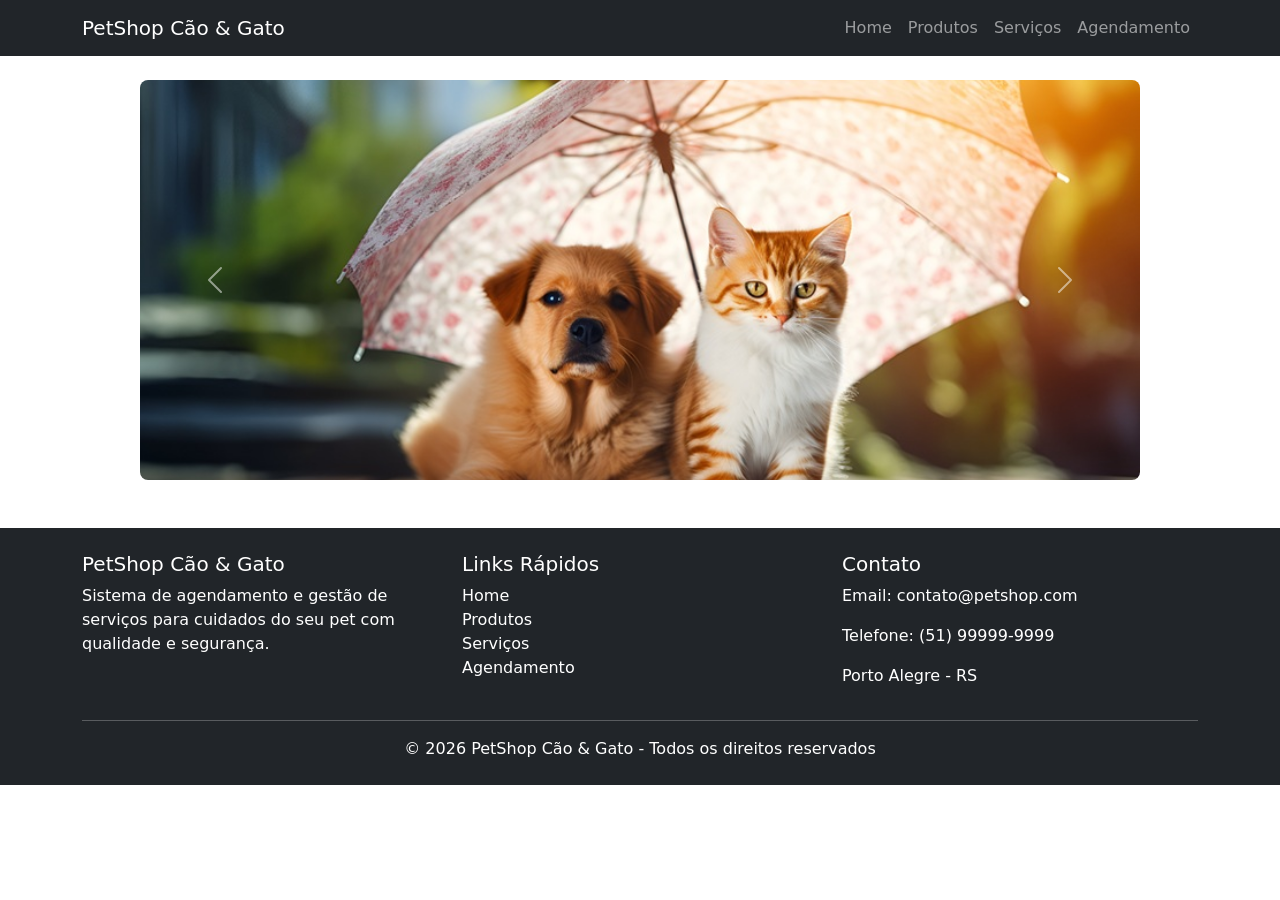
<file: index.html>
<!DOCTYPE html>
<html lang="pt-BR">

<head>

<!-- Define padrão de caracteres (acentos funcionando corretamente) -->
<meta charset="UTF-8">

<!-- Responsividade para dispositivos móveis -->
<meta name="viewport" content="width=device-width, initial-scale=1.0">

<!-- Título da página (aba do navegador) -->
<title>PetShop Cão & Gato</title>

<!-- Importação do Bootstrap (estilização pronta) -->
<link href="https://cdn.jsdelivr.net/npm/bootstrap@5.3.0/dist/css/bootstrap.min.css" rel="stylesheet">

<!-- CSS personalizado do projeto -->
<link rel="stylesheet" href="css/style.css">

</head>

<body>

<!-- =============================
     NAVBAR (MENU SUPERIOR)
============================= -->
<nav class="navbar navbar-expand-lg navbar-dark bg-dark">

<div class="container">

<!-- Nome / Logo do sistema -->
<a class="navbar-brand" href="index.html">PetShop Cão & Gato</a>

<!-- Botão para menu mobile (hambúrguer) -->
<button class="navbar-toggler" type="button" data-bs-toggle="collapse" data-bs-target="#menu">
<span class="navbar-toggler-icon"></span>
</button>

<!-- Itens do menu (colapsável no mobile) -->
<div class="collapse navbar-collapse" id="menu">

<div class="navbar-nav ms-auto">

<!-- Links de navegação -->
<a class="nav-link" href="index.html">Home</a>
<a class="nav-link" href="produtos.html">Produtos</a>
<a class="nav-link" href="servicos.html">Serviços</a>
<a class="nav-link" href="cadastro.html">Agendamento</a>

</div>

</div>

</div>

</nav>


<!-- =============================
     CONTEÚDO PRINCIPAL
============================= -->
<div class="container mt-4">

<!-- Saudação dinâmica (preenchida via JavaScript) -->
<h3 id="saudacaoTempo" class="text-center mb-3"></h3>


<!-- =============================
     CARROSSEL DE IMAGENS
============================= -->
<div id="carouselExample" class="carousel slide" data-bs-ride="carousel">

<div class="carousel-inner">

<!-- Slide 1 (ativo por padrão) -->
<div class="carousel-item active">
<img src="imagem/principal/banner01.jpg" alt="imagem de cachorro e gato embaixo do guarda-chuva" class="d-block w-100">
</div>

<!-- Slide 2 -->
<div class="carousel-item">
<img src="imagem/principal/banner21.jpg" alt="imagem de cachorro e gato deitados em um tapete branco" class="d-block w-100">
</div>

<!-- Slide 3 -->
<div class="carousel-item">
<img src="imagem/principal/banner5.png" alt="imagem de cachorro tomando banho em uma banheira com espuma" class="d-block w-100">
</div>

</div>

<!-- Botão anterior -->
<button class="carousel-control-prev" type="button" data-bs-target="#carouselExample" data-bs-slide="prev">
<span class="carousel-control-prev-icon"></span>
</button>

<!-- Botão próximo -->
<button class="carousel-control-next" type="button" data-bs-target="#carouselExample" data-bs-slide="next">
<span class="carousel-control-next-icon"></span>
</button>

</div>

</div>


<!-- =============================
     RODAPÉ (FOOTER)
============================= -->
<footer class="bg-dark text-white mt-5">

<div class="container py-4">

<div class="row">

<!-- Sobre a empresa -->
<div class="col-md-4">

<h5>PetShop Cão & Gato</h5>

<p>
Sistema de agendamento e gestão de serviços
para cuidados do seu pet com qualidade e segurança.
</p>

</div>


<!-- Links rápidos -->
<div class="col-md-4">

<h5>Links Rápidos</h5>

<ul class="list-unstyled">

<li><a href="index.html" class="text-white">Home</a></li>
<li><a href="produtos.html" class="text-white">Produtos</a></li>
<li><a href="servicos.html" class="text-white">Serviços</a></li>
<li><a href="cadastro.html" class="text-white">Agendamento</a></li>

</ul>

</div>


<!-- Informações de contato -->
<div class="col-md-4">

<h5>Contato</h5>

<p>Email: contato@petshop.com</p>
<p>Telefone: (51) 99999-9999</p>
<p>Porto Alegre - RS</p>

</div>

</div>

<!-- Linha separadora -->
<hr class="bg-light">

<!-- Direitos autorais -->
<div class="text-center">
<p class="mb-0">
© 2026 PetShop Cão & Gato - Todos os direitos reservados
</p>
</div>

</div>

</footer>


<!-- =============================
     SCRIPTS
============================= -->

<!-- Bootstrap JS (necessário para navbar e carrossel funcionarem) -->
<script src="https://cdn.jsdelivr.net/npm/bootstrap@5.3.0/dist/js/bootstrap.bundle.min.js"></script>

<!-- Script principal do sistema -->
<script src="js/script.js"></script>

</body>

</html>
</file>
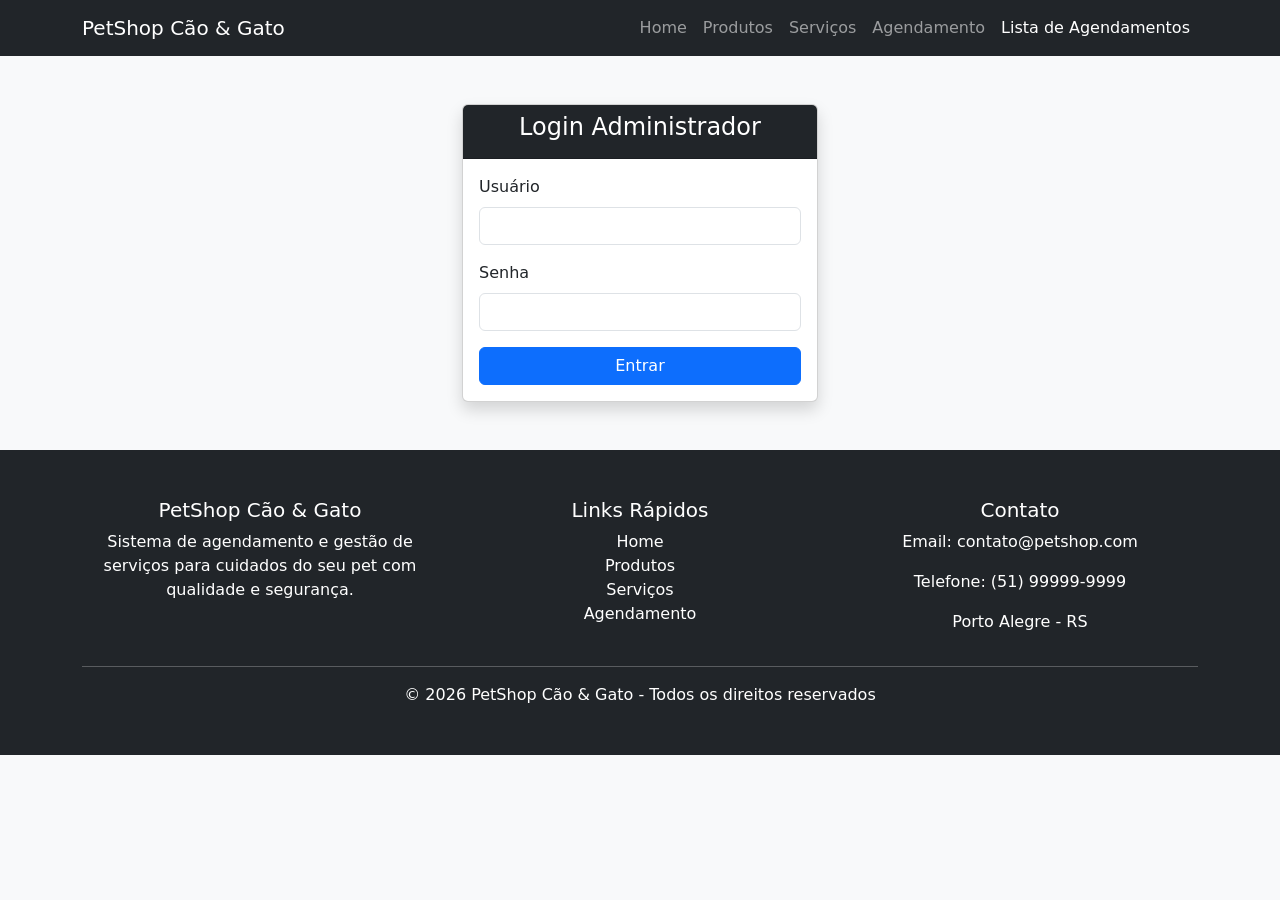
<file: listaAgendamentos.html>
<!DOCTYPE html>
<html lang="pt-BR">

<head>
<!-- Configuração de caracteres (acentuação correta) -->
<meta charset="UTF-8">

<!-- Responsividade (adaptar para celular/tablet) -->
<meta name="viewport" content="width=device-width, initial-scale=1.0">

<!-- Título da página -->
<title>Lista de Agendamentos - PetShop</title>

<!-- Importação do Bootstrap (estilização pronta) -->
<link href="https://cdn.jsdelivr.net/npm/bootstrap@5.3.0/dist/css/bootstrap.min.css" rel="stylesheet">
</head>

<body class="bg-light"> <!-- Fundo claro padrão do Bootstrap -->


<!-- =============================
     NAVBAR (BARRA SUPERIOR)
============================= -->
<nav class="navbar navbar-dark bg-dark">
<div class="container">

<!-- Título do painel administrativo -->
<span class="navbar-brand">Painel Administrador</span>

<!-- Botão de logout (chama função no script.js) -->
<button class="btn btn-danger" onclick="logout()">
Sair
</button>

</div>
</nav>


<!-- =============================
     CONTEÚDO PRINCIPAL
============================= -->
<div class="container mt-4">

<!-- Cabeçalho da página com botão de novo agendamento -->
<div class="d-flex justify-content-between mb-3">

<!-- Título da lista -->
<h3>Lista de Agendamentos</h3>

<!-- Botão para redirecionar ao cadastro -->
<a href="cadastro.html" class="btn btn-success">
Novo Agendamento
</a>

</div>


<!-- =============================
     CARD (CAIXA VISUAL)
============================= -->
<div class="card shadow">
<div class="card-body">

<!-- Permite rolagem horizontal em telas menores -->
<div class="table-responsive">

<!-- Tabela de agendamentos -->
<table class="table table-striped table-hover">

<!-- Cabeçalho da tabela -->
<thead class="table-dark">
<tr>
<th>Cliente</th>
<th>Pet</th>
<th>Serviço</th>
<th>Método</th>
<th>Data</th>
<th>Hora</th>
<th>Telefone</th>
<th>Ações</th> <!-- Botão excluir -->
</tr>
</thead>

<!-- Corpo da tabela (preenchido via JavaScript) -->
<tbody id="listaAgendamentos"></tbody>

</table>
</div>

</div>
</div>

</div>


<!-- =============================
     SCRIPT PRINCIPAL
     (responsável por:
      - carregar agendamentos
      - proteger acesso (login)
      - excluir registros
      - logout)
============================= -->
<script src="js/script.js"></script>

</body>
</html>
</file>
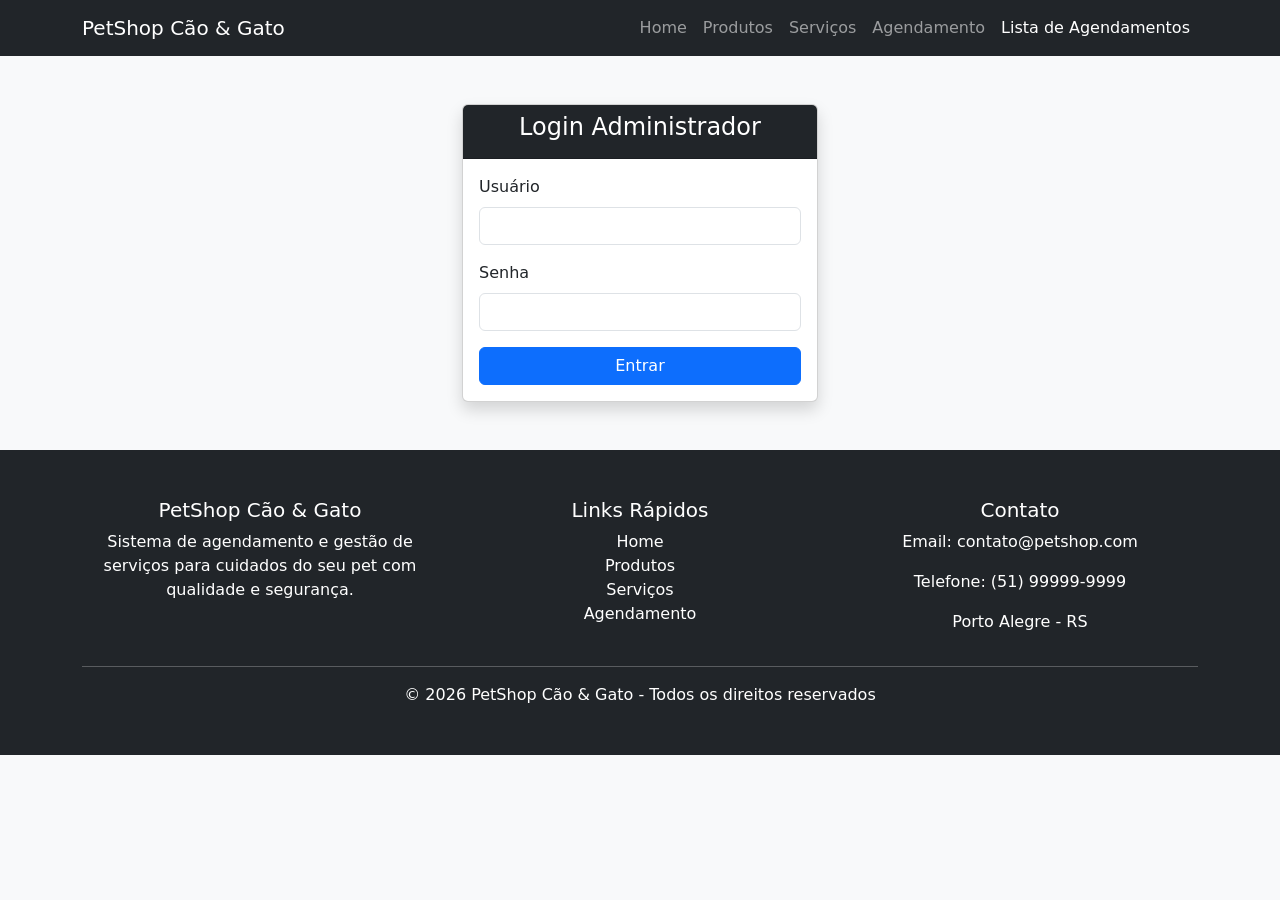
<file: login.html>
<!DOCTYPE html>
<html lang="pt-BR">

<head>

<meta charset="UTF-8">
<meta name="viewport" content="width=device-width, initial-scale=1.0">

<title>Login Administrador - PetShop</title>

<link href="https://cdn.jsdelivr.net/npm/bootstrap@5.3.0/dist/css/bootstrap.min.css" rel="stylesheet">
<link rel="stylesheet" href="css/style.css">

</head>

<body class="bg-light">

<nav class="navbar navbar-expand-lg navbar-dark bg-dark">

<div class="container">

<a class="navbar-brand" href="index.html">PetShop Cão & Gato</a>

<div class="navbar-nav ms-auto">

<a class="nav-link" href="index.html">Home</a>
<a class="nav-link" href="produtos.html">Produtos</a>
<a class="nav-link" href="servicos.html">Serviços</a>
<a class="nav-link" href="cadastro.html">Agendamento</a>
<a class="nav-link active" href="login.html">Lista de Agendamentos</a>

</div>

</div>

</nav>


<div class="container mt-5">

<div class="row justify-content-center">

<div class="col-md-4">

<div class="card shadow">

<div class="card-header bg-dark text-white text-center">
<h4>Login Administrador</h4>
</div>

<div class="card-body">

<form id="loginForm">

<div class="mb-3">
<label class="form-label">Usuário</label>
<input type="text" id="usuario" class="form-control" required>
</div>

<div class="mb-3">
<label class="form-label">Senha</label>
<input type="password" id="senha" class="form-control" required>
</div>

<div class="d-grid">
<button class="btn btn-primary">
Entrar
</button>
</div>

</form>

</div>

</div>

</div>

</div>

</div>


<footer class="text-center mt-5 p-4 bg-dark text-white">

<div class="container py-4">

<div class="row">

<div class="col-md-4">
<h5>PetShop Cão & Gato</h5>
<p>
Sistema de agendamento e gestão de serviços
para cuidados do seu pet com qualidade e segurança.
</p>
</div>

<div class="col-md-4">
<h5>Links Rápidos</h5>
<ul class="list-unstyled">
<li><a href="index.html" class="text-white">Home</a></li>
<li><a href="produtos.html" class="text-white">Produtos</a></li>
<li><a href="servicos.html" class="text-white">Serviços</a></li>
<li><a href="cadastro.html" class="text-white">Agendamento</a></li>
</ul>
</div>

<div class="col-md-4">
<h5>Contato</h5>
<p>Email: contato@petshop.com</p>
<p>Telefone: (51) 99999-9999</p>
<p>Porto Alegre - RS</p>
</div>

</div>

<hr class="bg-light">

<div class="text-center">
<p class="mb-0">
© 2026 PetShop Cão & Gato - Todos os direitos reservados
</p>
</div>

</div>

</footer>


<!-- Bootstrap JS -->
<script src="https://cdn.jsdelivr.net/npm/bootstrap@5.3.0/dist/js/bootstrap.bundle.min.js"></script>

<!-- Script principal -->
<script src="js/script.js"></script>

</body>

</html>
</file>
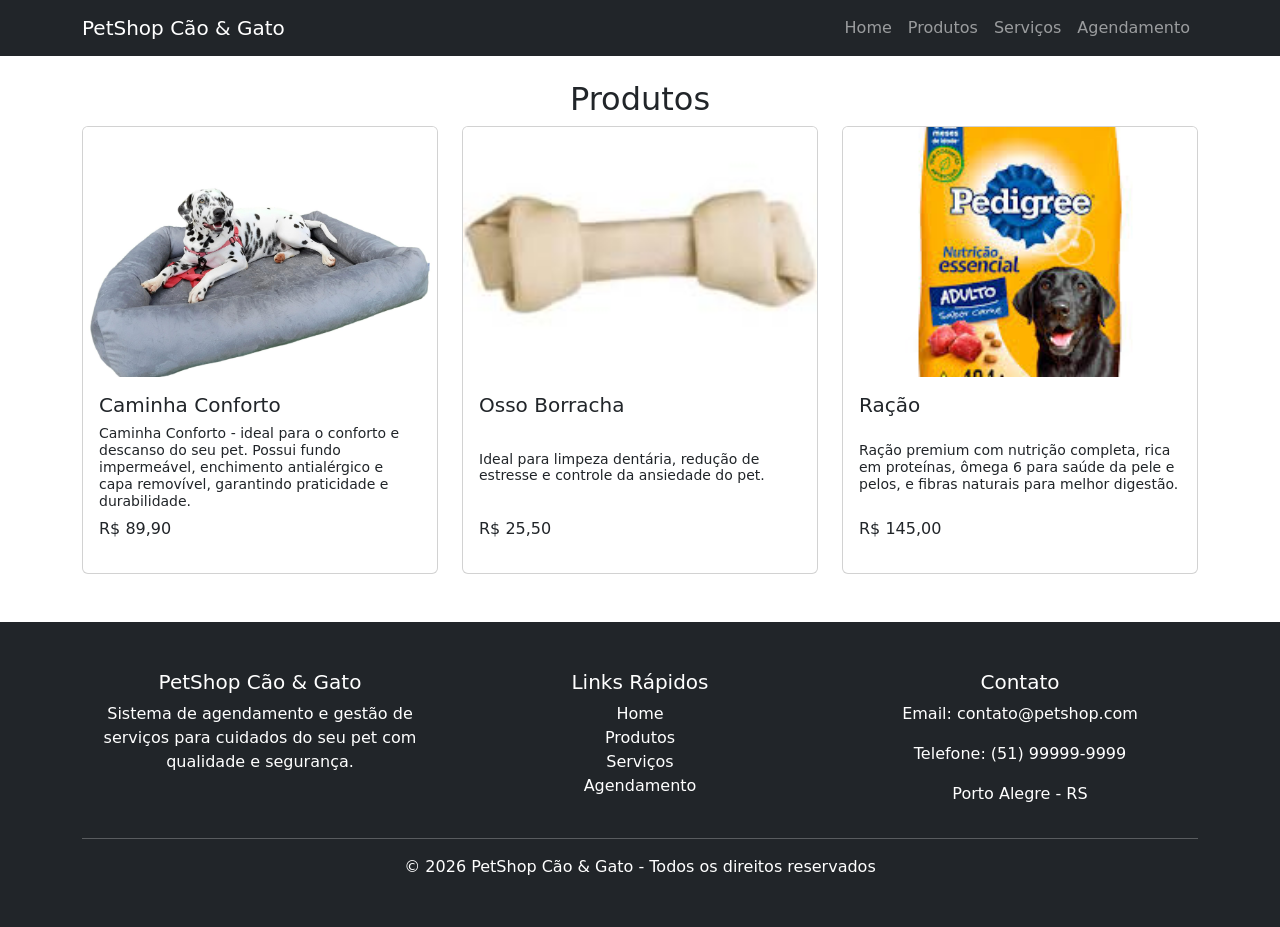
<file: produtos.html>
<!DOCTYPE html>
<html lang="pt-BR">
<head>

<!-- Define o padrão de caracteres (acentos funcionando corretamente) -->
<meta charset="UTF-8">

<!-- Responsividade para dispositivos móveis -->
<meta name="viewport" content="width=device-width, initial-scale=1.0">

<!-- Título da página -->
<title>Produtos</title>

<!-- Importação do Bootstrap (estilização pronta) -->
<link href="https://cdn.jsdelivr.net/npm/bootstrap@5.3.0/dist/css/bootstrap.min.css" rel="stylesheet">

<!-- CSS personalizado -->
<link rel="stylesheet" href="css/style.css">

</head>

<body>

<!-- =============================
     NAVBAR (MENU SUPERIOR)
============================= -->
<nav class="navbar navbar-expand-lg navbar-dark bg-dark">
<div class="container">

<!-- Nome/logo do sistema -->
<a class="navbar-brand" href="index.html">PetShop Cão & Gato</a>

<!-- Links de navegação -->
<div class="navbar-nav ms-auto">
<a class="nav-link" href="index.html">Home</a>
<a class="nav-link" href="produtos.html">Produtos</a>
<a class="nav-link" href="servicos.html">Serviços</a>
<a class="nav-link" href="cadastro.html">Agendamento</a>
</div>

</div>
</nav>


<!-- =============================
     CONTEÚDO PRINCIPAL
============================= -->
<div class="container mt-4">

<!-- Título da página -->
<h2 class="text-center">Produtos</h2>

<!-- Linha de produtos -->
<div class="row">


<!-- =============================
     PRODUTO 1
============================= -->
<div class="col-md-4">
<div class="card">

<!-- Imagem do produto -->
<img src="imagem/produtos/cama.jpg" alt="imagem de uma cama cinza para cachorros" class="card-img-top">

<div class="card-body">

<!-- Nome do produto -->
<h5>Caminha Conforto</h5>

<!-- Descrição -->
<h6>
Caminha Conforto - ideal para o conforto e descanso do seu pet.
Possui fundo impermeável, enchimento antialérgico e capa removível,
garantindo praticidade e durabilidade.
</h6>

<!-- Preço -->
<p>R$ 89,90</p>

</div>
</div>
</div>


<!-- =============================
     PRODUTO 2
============================= -->
<div class="col-md-4">
<div class="card">

<!-- Imagem -->
<img src="imagem/produtos/osso.jpg" alt="imagem de osso de borracha para morder" class="card-img-top">

<div class="card-body">

<!-- Nome -->
<h5>Osso Borracha</h5>

<!-- Descrição -->
<h6>
Ideal para limpeza dentária, redução de estresse
e controle da ansiedade do pet.
</h6>

<!-- Preço -->
<p>R$ 25,50</p>

</div>
</div>
</div>


<!-- =============================
     PRODUTO 3
============================= -->
<div class="col-md-4">
<div class="card">

<!-- Imagem -->
<img src="imagem/produtos/racao.jpg" alt="imagem de pacote de rações para cães" class="card-img-top">

<div class="card-body">

<!-- Nome -->
<h5>Ração</h5>

<!-- Descrição -->
<h6>
Ração premium com nutrição completa, rica em proteínas,
ômega 6 para saúde da pele e pelos, e fibras naturais
para melhor digestão.
</h6>

<!-- Preço -->
<p>R$ 145,00</p>

</div>
</div>
</div>


</div>

</div>


<!-- =============================
     RODAPÉ (FOOTER)
============================= -->
<footer class="text-center mt-5 p-4 bg-dark text-white">
<div class="container py-4">

<div class="row">

<!-- Sobre a empresa -->
<div class="col-md-4">
<h5>PetShop Cão & Gato</h5>
<p>
Sistema de agendamento e gestão de serviços
para cuidados do seu pet com qualidade e segurança.
</p>
</div>


<!-- Links rápidos -->
<div class="col-md-4">
<h5>Links Rápidos</h5>
<ul class="list-unstyled">
<li><a href="index.html" class="text-white">Home</a></li>
<li><a href="produtos.html" class="text-white">Produtos</a></li>
<li><a href="servicos.html" class="text-white">Serviços</a></li>
<li><a href="cadastro.html" class="text-white">Agendamento</a></li>
</ul>
</div>


<!-- Contato -->
<div class="col-md-4">
<h5>Contato</h5>
<p>Email: contato@petshop.com</p>
<p>Telefone: (51) 99999-9999</p>
<p>Porto Alegre - RS</p>
</div>

</div>

<hr class="bg-light">

<!-- Direitos autorais -->
<div class="text-center">
<p class="mb-0">
© 2026 PetShop Cão & Gato - Todos os direitos reservados
</p>
</div>

</div>
</footer>


<!-- Script principal do sistema -->
<script src="js/script.js"></script>

</body>
</html>
</file>
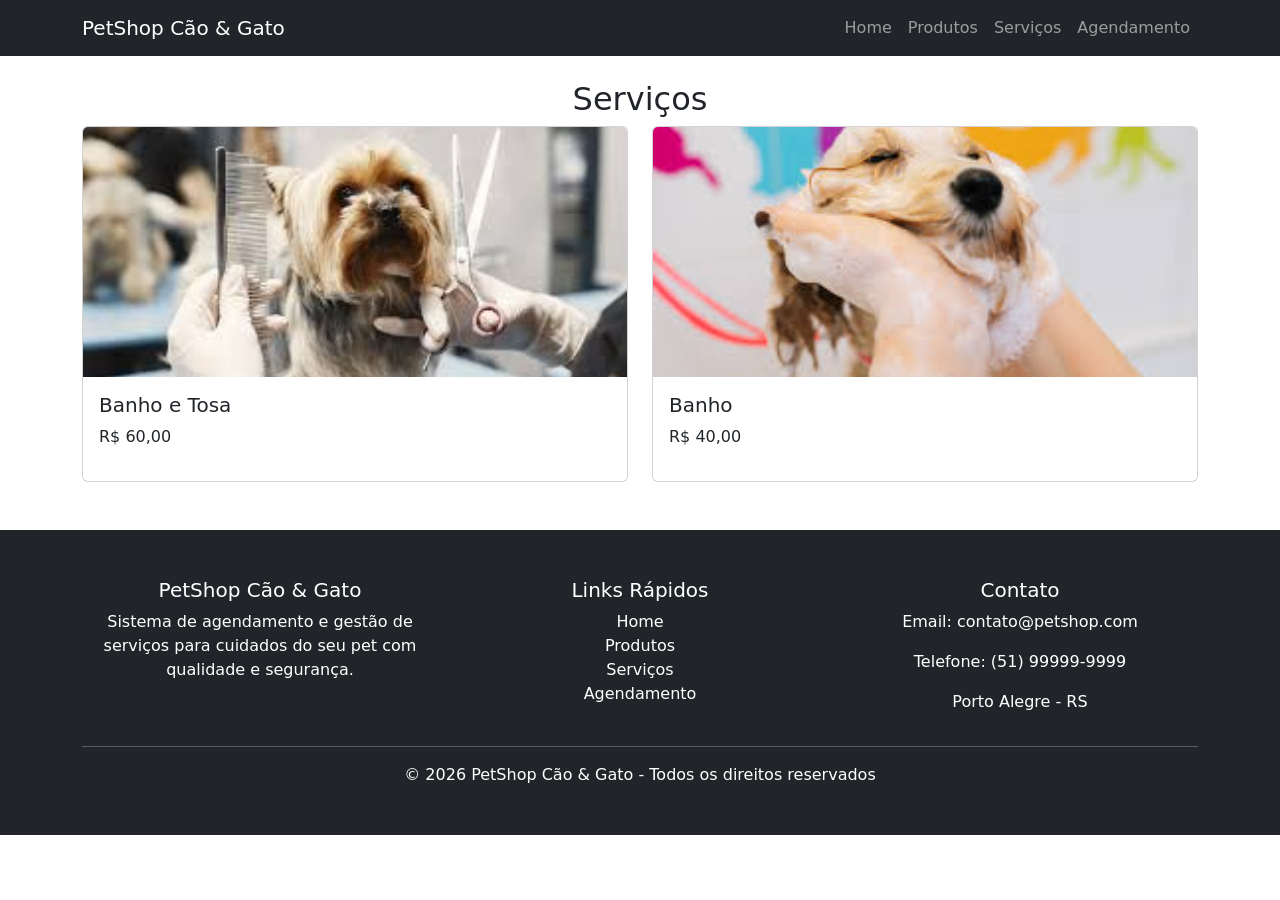
<file: servicos.html>
<!DOCTYPE html>
<html lang="pt-BR">
<head>

<!-- Define o padrão de caracteres (acentuação correta) -->
<meta charset="UTF-8">

<!-- Responsividade para dispositivos móveis -->
<meta name="viewport" content="width=device-width, initial-scale=1.0">

<!-- Título da página -->
<title>Serviços</title>

<!-- Importação do Bootstrap (estilização pronta) -->
<link href="https://cdn.jsdelivr.net/npm/bootstrap@5.3.0/dist/css/bootstrap.min.css" rel="stylesheet">

<!-- CSS personalizado -->
<link rel="stylesheet" href="css/style.css">

</head>

<body>

<!-- =============================
     NAVBAR (MENU SUPERIOR)
============================= -->
<nav class="navbar navbar-expand-lg navbar-dark bg-dark">
<div class="container">

<!-- Nome/logo do sistema -->
<a class="navbar-brand" href="index.html">PetShop Cão & Gato</a>

<!-- Links de navegação -->
<div class="navbar-nav ms-auto">
<a class="nav-link" href="index.html">Home</a>
<a class="nav-link" href="produtos.html">Produtos</a>
<a class="nav-link" href="servicos.html">Serviços</a>
<a class="nav-link" href="cadastro.html">Agendamento</a>
</div>

</div>
</nav>


<!-- =============================
     CONTEÚDO PRINCIPAL
============================= -->
<div class="container mt-4">

<!-- Título da página -->
<h2 class="text-center">Serviços</h2>

<!-- Linha de serviços -->
<div class="row">


<!-- =============================
     SERVIÇO 1
============================= -->
<div class="col-md-6">
<div class="card">

<!-- Imagem do serviço -->
<img src="imagem/servicos/banhoTosa.jpg" alt="imagem de um cachorro sendo tosado em um petshop" class="card-img-top">

<div class="card-body">

<!-- Nome do serviço -->
<h5>Banho e Tosa</h5>

<!-- Preço -->
<p>R$ 60,00</p>

</div>
</div>
</div>


<!-- =============================
     SERVIÇO 2
============================= -->
<div class="col-md-6">
<div class="card">

<!-- Imagem -->
<img src="imagem/servicos/banhoCao.jpg" alt="imagem de um cachorro tomando baho em um petshop" class="card-img-top">

<div class="card-body">

<!-- Nome -->
<h5>Banho</h5>

<!-- Preço -->
<p>R$ 40,00</p>

</div>
</div>
</div>


</div>

</div>


<!-- =============================
     RODAPÉ (FOOTER)
============================= -->
<footer class="text-center mt-5 p-4 bg-dark text-white">
<div class="container py-4">

<div class="row">

<!-- Sobre a empresa -->
<div class="col-md-4">
<h5>PetShop Cão & Gato</h5>
<p>
Sistema de agendamento e gestão de serviços
para cuidados do seu pet com qualidade e segurança.
</p>
</div>


<!-- Links rápidos -->
<div class="col-md-4">
<h5>Links Rápidos</h5>
<ul class="list-unstyled">
<li><a href="index.html" class="text-white">Home</a></li>
<li><a href="produtos.html" class="text-white">Produtos</a></li>
<li><a href="servicos.html" class="text-white">Serviços</a></li>
<li><a href="cadastro.html" class="text-white">Agendamento</a></li>
</ul>
</div>


<!-- Contato -->
<div class="col-md-4">
<h5>Contato</h5>
<p>Email: contato@petshop.com</p>
<p>Telefone: (51) 99999-9999</p>
<p>Porto Alegre - RS</p>
</div>

</div>

<hr class="bg-light">

<!-- Direitos autorais -->
<div class="text-center">
<p class="mb-0">
© 2026 PetShop Cão & Gato - Todos os direitos reservados
</p>
</div>

</div>
</footer>


<!-- Script principal do sistema -->
<script src="js/script.js"></script>

</body>
</html>
</file>
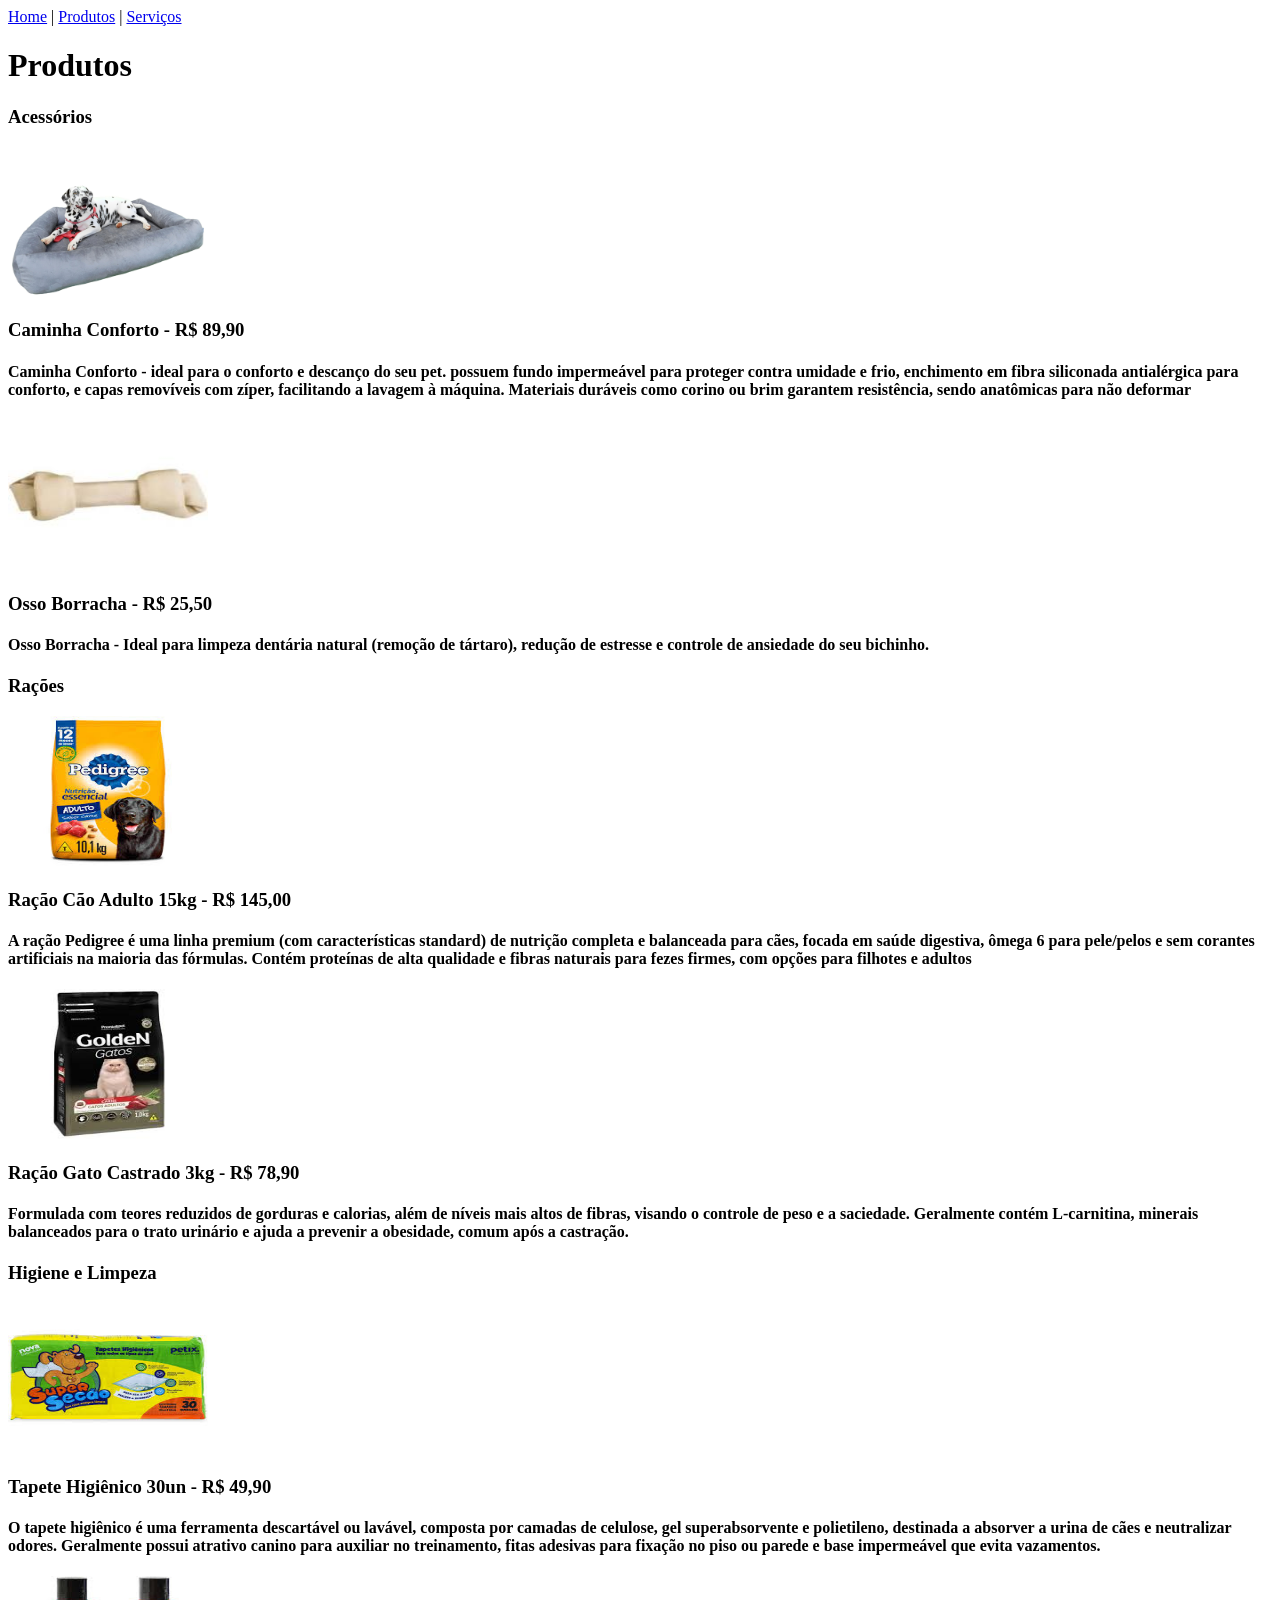
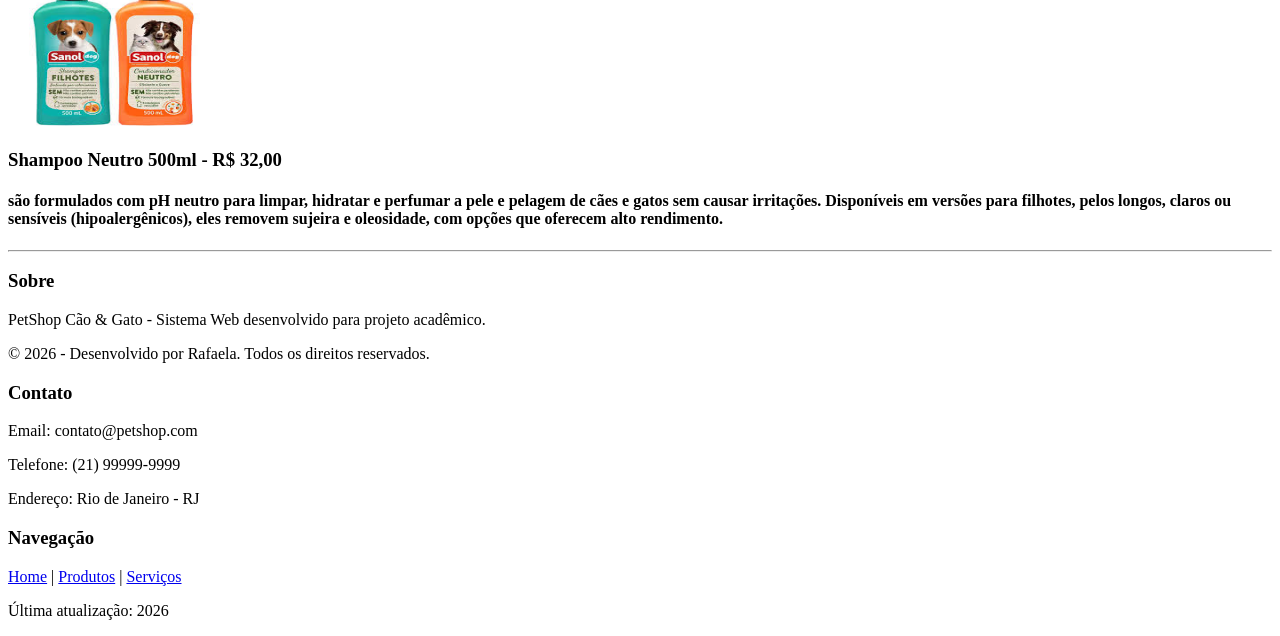
<file: produtos/produtos.html>
<!DOCTYPE html>
<html lang="pt-BR">
<head>
    <meta charset="UTF-8">
    <title>Nossos Produtos</title>
</head>
<body>
    <header>
        <nav>
            <a href="../principal/index.html">Home</a> |
            <a href="../produtos/produtos.html">Produtos</a> |
            <a href="../servicos/servicos.html">Serviços</a>
        </nav>
        <h1>Produtos</h1>
    </header>
    
    <main>
        <section>
            <h3>Acessórios</h3>
            <article>
                <img src="../imagem/produtos/cama.jpg" width="200" height="150" alt="Caminha">
                <h3>Caminha Conforto - R$ 89,90</h3>
                <h4>Caminha Conforto - ideal para o conforto e descanço do seu pet.
                    possuem fundo impermeável para proteger contra umidade e frio, enchimento em fibra siliconada antialérgica para conforto, 
                    e capas removíveis com zíper, facilitando a lavagem à máquina. Materiais duráveis como corino ou brim garantem resistência, 
                    sendo anatômicas para não deformar
                </h4>
            </article>
            <article>
                <img src="../imagem/produtos/osso.jpg" width="200" height="150" alt="Osso">
                <h3>Osso Borracha - R$ 25,50</h3>
                <h4>Osso Borracha - Ideal para limpeza dentária natural (remoção de tártaro), 
                    redução de estresse e controle de ansiedade do seu bichinho.</h4>
            </article>
        </section>

        <section>
            <h3>Rações</h3>
            <article>
                <img src="../imagem/produtos/racao.jpg" width="200" height="150" alt="RaçãoAdulto">
                <h3>Ração Cão Adulto 15kg - R$ 145,00</h3>
                <h4>A ração Pedigree é uma linha premium (com características standard) de nutrição completa e balanceada para cães, focada em saúde digestiva, 
                    ômega 6 para pele/pelos e sem corantes artificiais na maioria das fórmulas. 
                    Contém proteínas de alta qualidade e fibras naturais para fezes firmes, com opções para filhotes e adultos</h4>
            </article>
            <article>
                <img src="../imagem/produtos/racaoGatos.jpg" width="200" height="150" alt="RaçãoGatosAdultos">
                <h3>Ração Gato Castrado 3kg - R$ 78,90</h3>
                <h4>Formulada com teores reduzidos de gorduras e calorias, 
                    além de níveis mais altos de fibras, visando o controle de peso e a saciedade. 
                    Geralmente contém L-carnitina, minerais balanceados para o trato urinário e ajuda a prevenir a obesidade, comum após a castração.</h4>
            </article>
        </section>

        <section>
            <h3>Higiene e Limpeza</h3>
            <article>
                <img src="../imagem/produtos/tapeteHigienico.jpg" width="200" height="150" alt="tapete">
                <h3>Tapete Higiênico 30un - R$ 49,90</h3>
                <h4>O tapete higiênico é uma ferramenta descartável ou lavável, composta por camadas de celulose, 
                    gel superabsorvente e polietileno, destinada a absorver a urina de cães e neutralizar odores. 
                    Geralmente possui atrativo canino para auxiliar no treinamento, 
                    fitas adesivas para fixação no piso ou parede e base impermeável que evita vazamentos.</h4>
            </article>
            <article>
                <img src="../imagem/produtos/shampoo.jpg" width="200" height="150" alt="Shampoo">
                <h3>Shampoo Neutro 500ml - R$ 32,00</h3>
                <h4>são formulados com pH neutro para limpar, hidratar e perfumar a pele e pelagem de cães e gatos sem causar irritações. 
                    Disponíveis em versões para filhotes, pelos longos, claros ou sensíveis (hipoalergênicos), 
                    eles removem sujeira e oleosidade, com opções que oferecem alto rendimento.</h4>
            </article>
        </section>
    </main>
    <footer>
    <hr>
    
    <section>
        <h3>Sobre</h3>
        <p>PetShop Cão & Gato - Sistema Web desenvolvido para projeto acadêmico.</p>
        <p>&copy; 2026 - Desenvolvido por Rafaela. Todos os direitos reservados.</p>
    </section>

    <section>
        <h3>Contato</h3>
        <p>Email: contato@petshop.com</p>
        <p>Telefone: (21) 99999-9999</p>
        <p>Endereço: Rio de Janeiro - RJ</p>
    </section>

    <section>
        <h3>Navegação</h3>
        <nav>
            <a href="../principal/index.html">Home</a> |
            <a href="../produtos/produtos.html">Produtos</a> |
            <a href="../servicos/servicos.html">Serviços</a>
        </nav>
    </section>

    <p>Última atualização: 2026</p>
</footer>

</body>
</html>
</file>
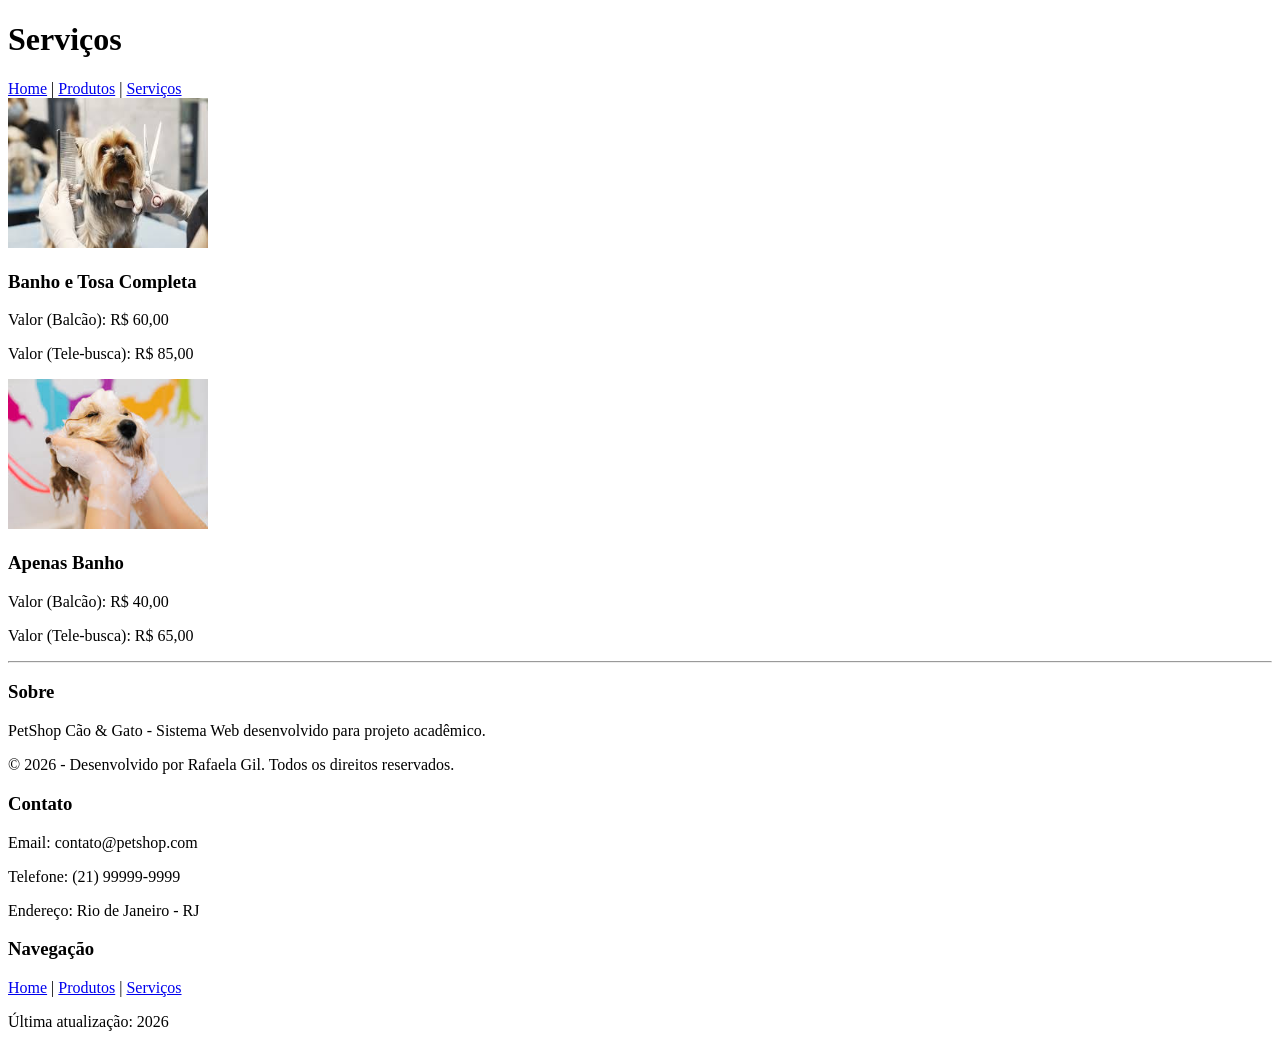
<file: servicos/servicos.html>
<!DOCTYPE html>
<html lang="pt-BR">
<head>
    <meta charset="UTF-8">
    <title>Nossos Serviços</title>
</head>

<body>
    <header>
        <h1>Serviços</h1>
            <a href="../principal/index.html">Home</a> |
            <a href="../produtos/produtos.html">Produtos</a> |
            <a href="../servicos/servicos.html">Serviços</a>
        </header>

    <main>
        <section>
            <img src="../imagem/servicos/banhoTosa.jpg" width="200" height="150" alt="BanhoETosa">
            <h3>Banho e Tosa Completa</h3>
            <p>Valor (Balcão): R$ 60,00</p>
            <p>Valor (Tele-busca): R$ 85,00</p>
        </section>
        <section>
            <img src="../imagem/servicos/banhoCao.jpg" width="200" height="150" alt="Banho">
            <h3>Apenas Banho</h3>
            <p>Valor (Balcão): R$ 40,00</p>
            <p>Valor (Tele-busca): R$ 65,00</p>
        </section>
    </main>

    <footer>
    <hr>
    
    <section>
        <h3>Sobre</h3>
        <p>PetShop Cão & Gato - Sistema Web desenvolvido para projeto acadêmico.</p>
        <p>&copy; 2026 - Desenvolvido por Rafaela Gil. Todos os direitos reservados.</p>
    </section>

    <section>
        <h3>Contato</h3>
        <p>Email: contato@petshop.com</p>
        <p>Telefone: (21) 99999-9999</p>
        <p>Endereço: Rio de Janeiro - RJ</p>
    </section>

    <section>
        <h3>Navegação</h3>
        <nav>
            <a href="../principal/index.html">Home</a> |
            <a href="../produtos/produtos.html">Produtos</a> |
            <a href="../servicos/servicos.html">Serviços</a>
        </nav>
    </section>

    <p>Última atualização: 2026</p>
</footer>
</body>
</html>
</file>
<file: css/style.css>
.carousel {
max-width: 1000px;
margin: auto;
}

.carousel-item img {
width: 100%;
height: 400px;
object-fit: cover;
border-radius: 8px;
}

@media (max-width: 768px) {
.carousel-item img {
height: 250px;
}
}

.card-img-top {
height: 250px;
object-fit: cover;
}

.card {
height: 100%;
}

.card-body {
display: flex;
flex-direction: column;
justify-content: space-between;
}

.card h6 {
font-size: 14px;
}

footer a {
text-decoration: none;
}

footer a:hover {
text-decoration: underline;
}
</file>
